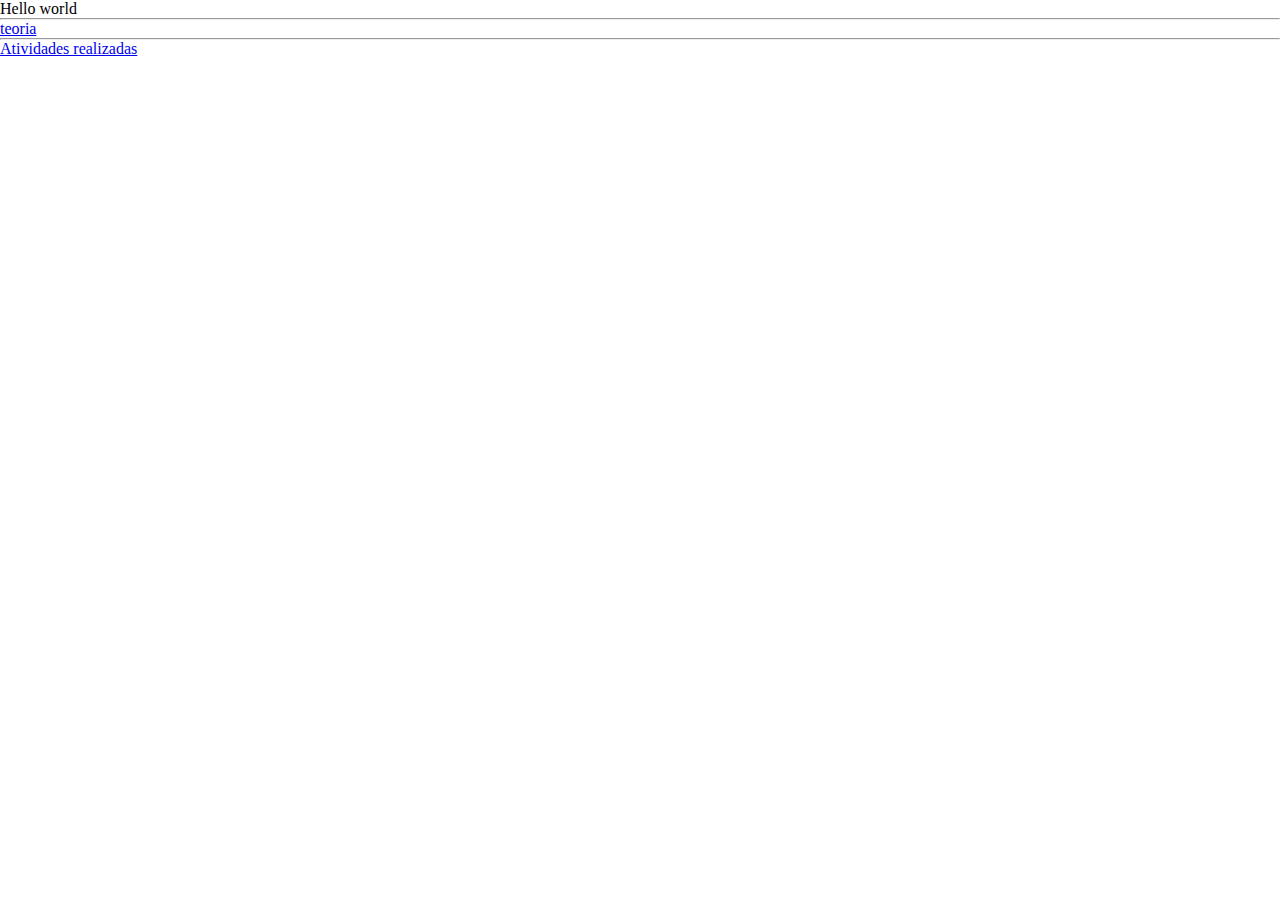
<file: index.html>
<!DOCTYPE html>
<html lang="pt-br">
    <head>
        <meta charset="UTF-8">
        <meta name="viewport" content="width=], initial-scale=1.0">
        <title>Página principal</title>
        <link rel="stylesheet" href="./styles.css">
    </head>
    <body>
       Hello world
       <hr>
       <a href="./teoria.html">teoria</a>
       <hr>
       <a href="./atividades.html">Atividades realizadas</a>
    </body>
</html>
</file>
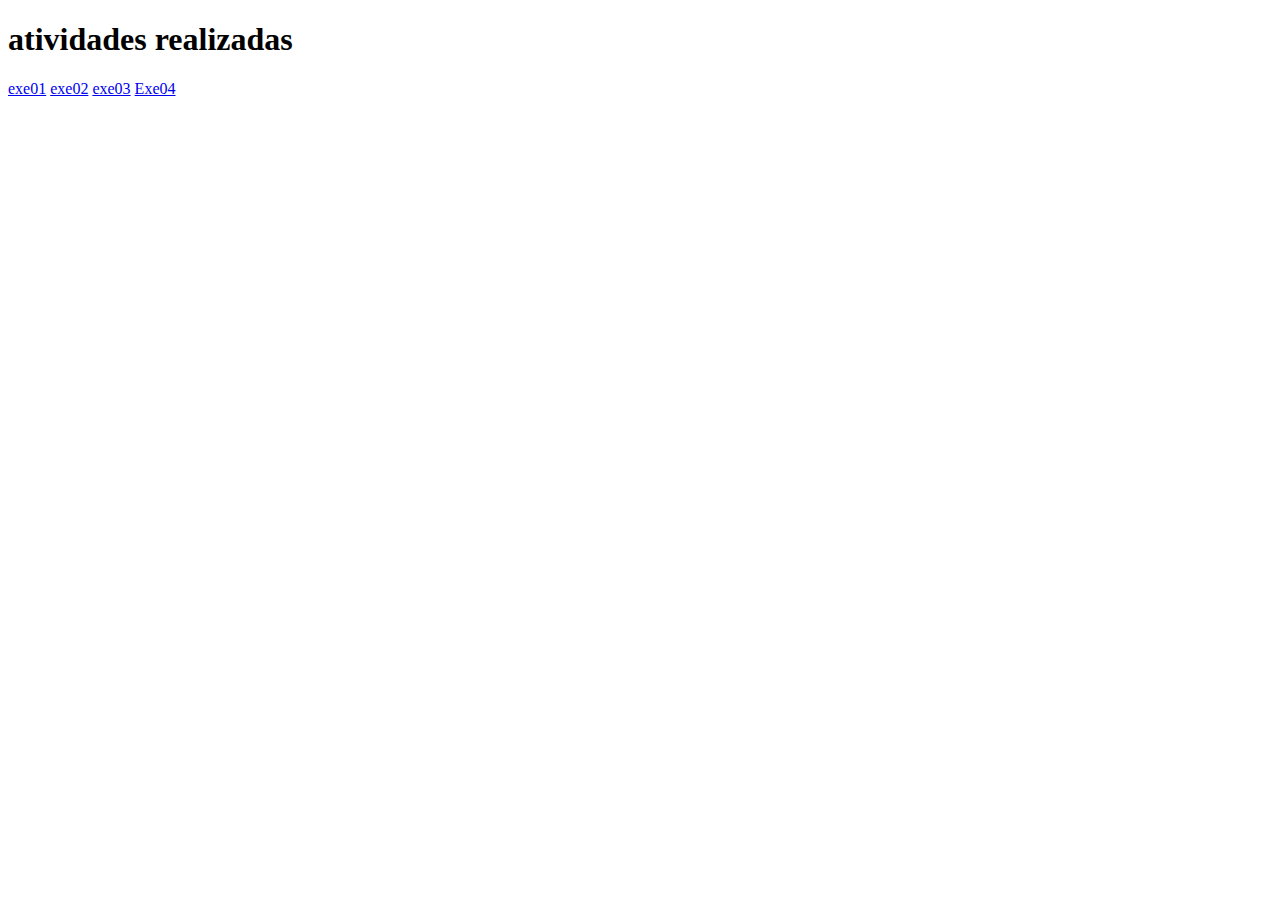
<file: atividades.html>
<!DOCTYPE html>
<html lang="pt-br">
<head>
    <meta charset="UTF-8">
    <meta name="viewport" content="width=device-width, initial-scale=1.0">
    <title>Document</title>
</head>
<body>
    <h1>atividades realizadas</h1>
    <a href="./atividades/exe01.html">exe01</a>
    <a href="./atividades/exe02.html">exe02</a>
    <a href="./atividades/Exe03-receitas.html">exe03</a>
    <a href="./atividades/Exe04.html">Exe04</a>
</body>
</html>
</file>
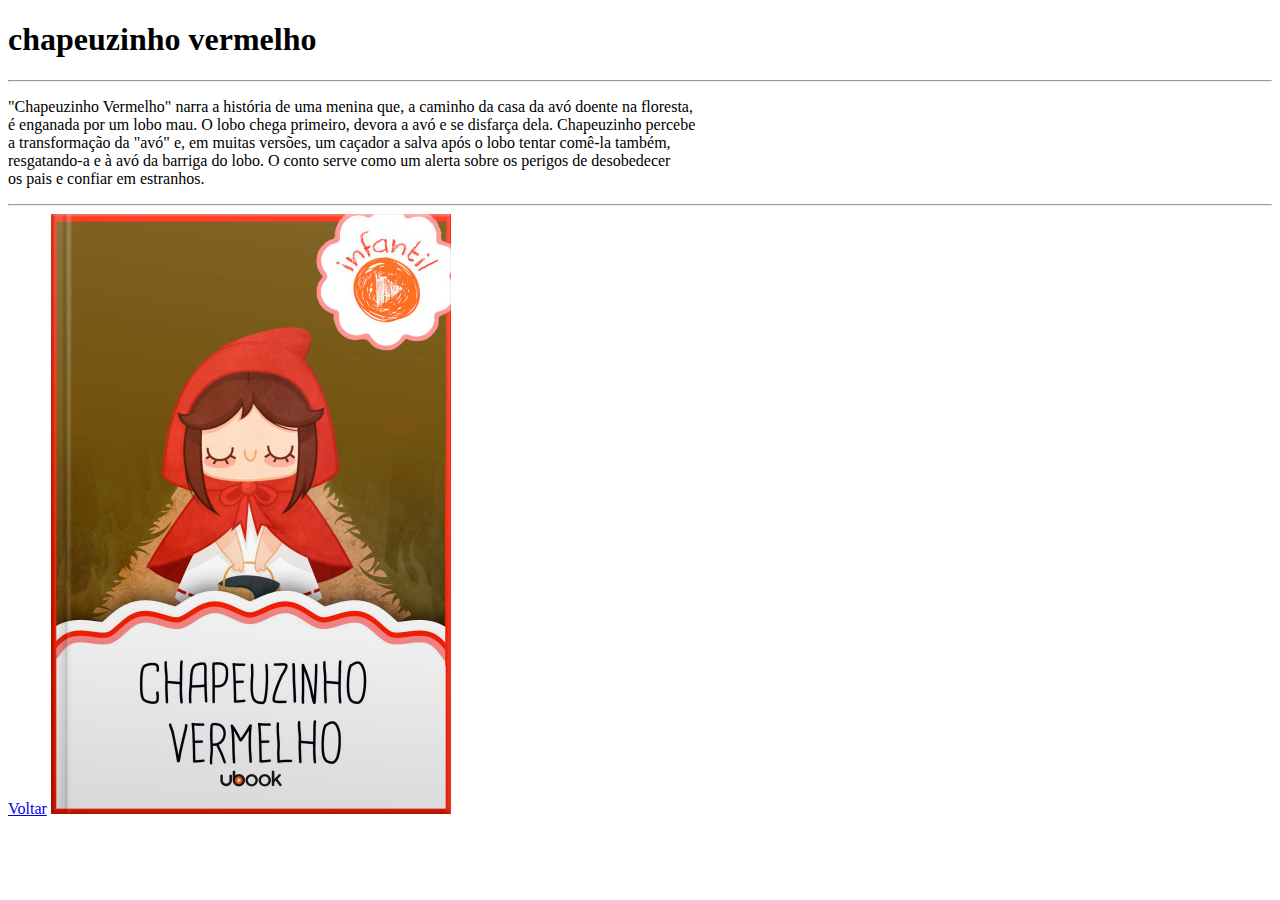
<file: atividades/chapeuzinho_vermei.html>
<!DOCTYPE html>
<html lang="pt-br">
<head>
    <meta charset="UTF-8">
    <meta name="viewport" content="width=device-width, initial-scale=1.0">
    <title>chapeuzinho vermelho</title>
</head>
<body>
    <h1>chapeuzinho vermelho</h1>
    <hr>
    <p>"Chapeuzinho Vermelho" narra a história de uma menina que, a caminho da casa da avó doente na floresta,<br>
         é enganada por um lobo mau. O lobo chega primeiro, devora a avó e se disfarça dela. Chapeuzinho percebe<br>
          a transformação da "avó" e, em muitas versões, um caçador a salva após o lobo tentar comê-la também, <br>
          resgatando-a e à avó da barriga do lobo. O conto serve como um alerta sobre os perigos de desobedecer<br>
           os pais e confiar em estranhos. </p>
           <hr>
           <a href="./exe02.html">Voltar</a>
           <img src="../img/chapeuzin.png" alt="">
</body>
</html>
</file>
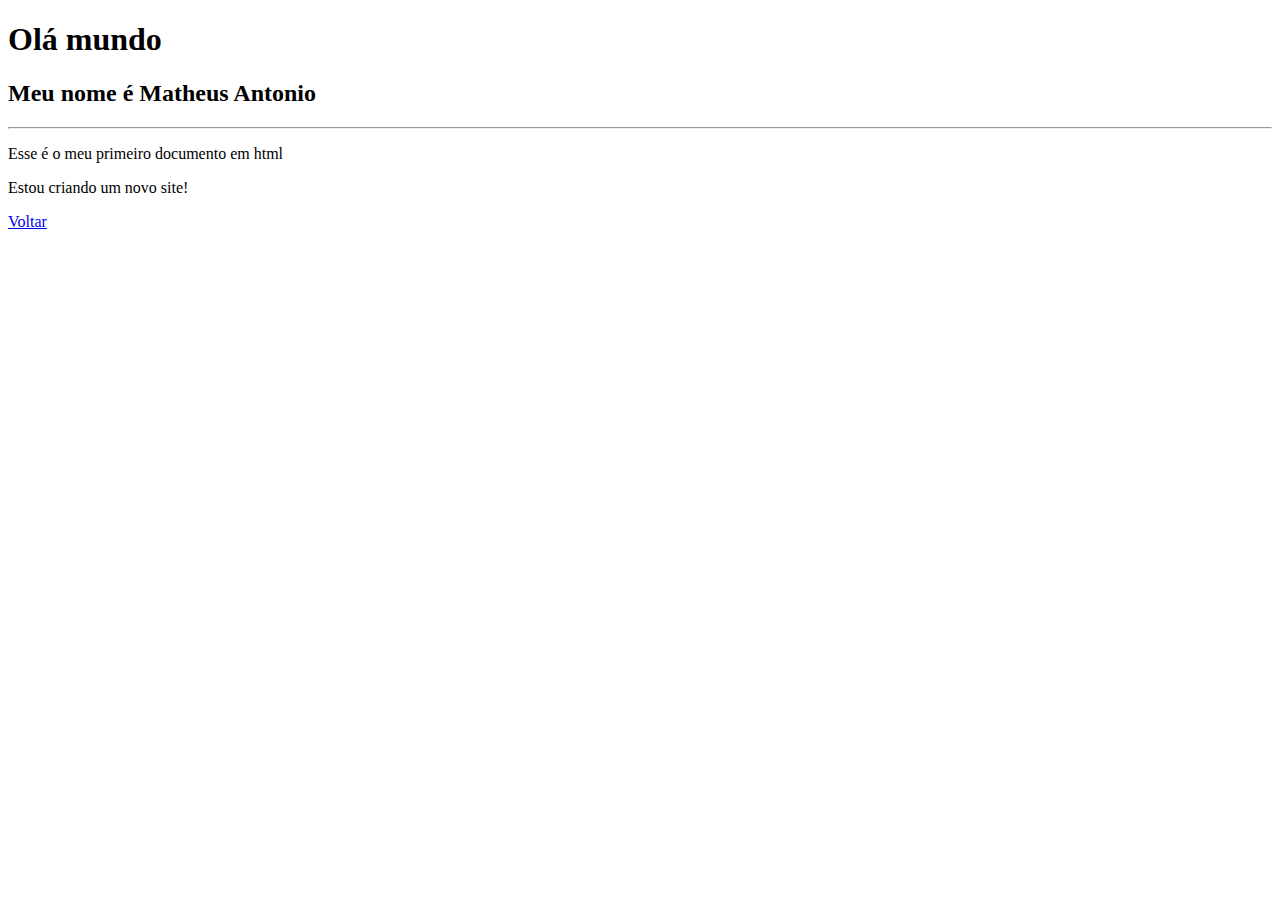
<file: atividades/exe01.html>
<!DOCTYPE html>
<html lang="pt-br">
<head>
    <meta charset="UTF-8">
    <meta name="viewport" content="width=device-width, initial-scale=1.0">
    <title>exercicio 1</title>
</head>
<body>
    <h1>Olá mundo</h1>
    <h2>Meu nome é Matheus Antonio</h2>

    <hr>
    <p>Esse é o meu primeiro documento em html</p>
    <p>Estou criando um novo site!</p>
    <a href="../index.html">Voltar</a>
</body>
</html>
</file>
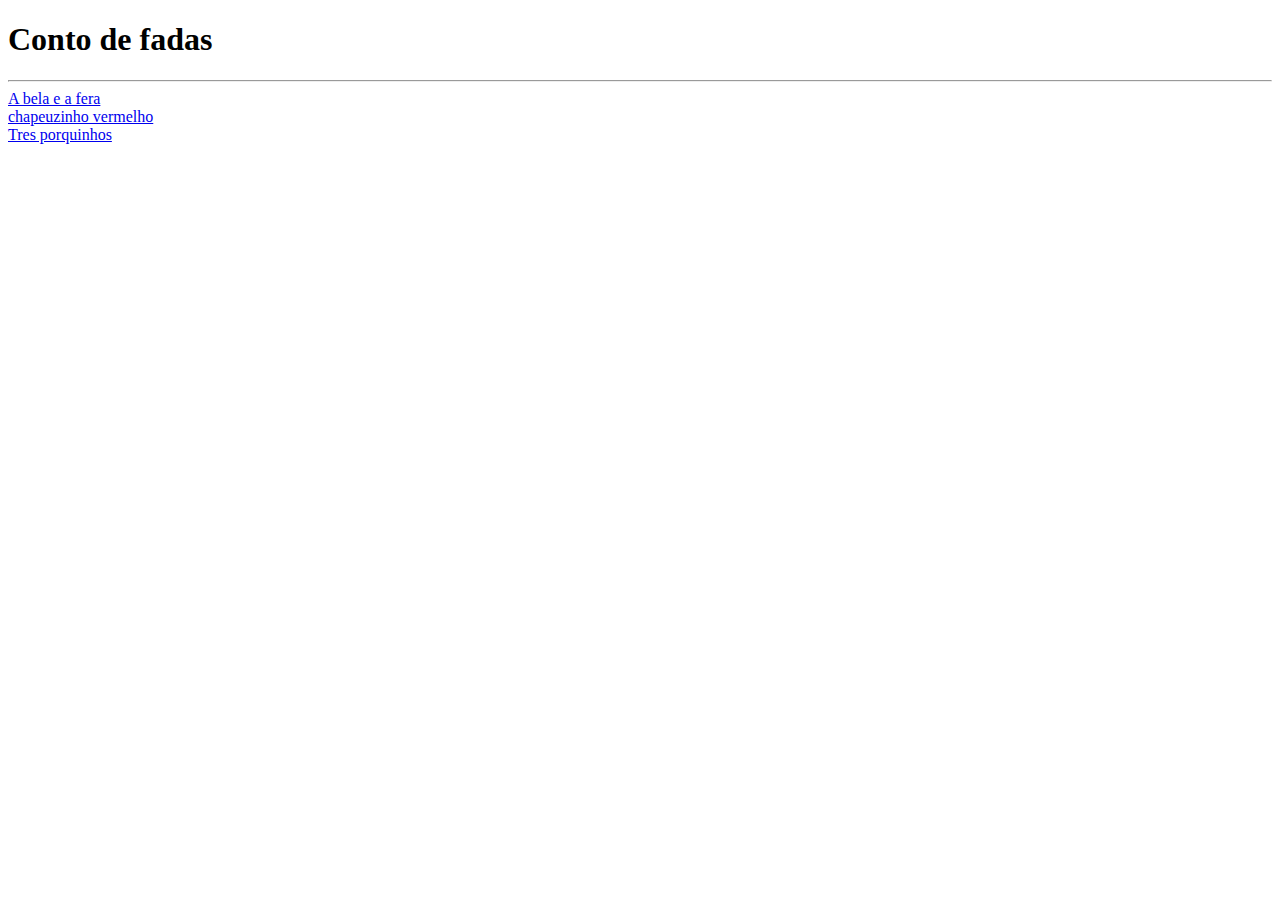
<file: atividades/exe02.html>
<!DOCTYPE html>
<html lang="pt-br">
<head>
    <meta charset="UTF-8">
    <meta name="viewport" content="width=device-width, initial-scale=1.0">
    <title>exercicio 2</title>
</head>
<body>
    <h1>Conto de fadas</h1>
    <hr>
    <a href="./bela_e_a_fera.html">A bela e a fera</a><br>

    <a href="./chapeuzinho_vermei.html">chapeuzinho vermelho</a><br>
    
    <a href="./tres_porquinhos.html">Tres porquinhos</a>
</body>
</html>
</file>
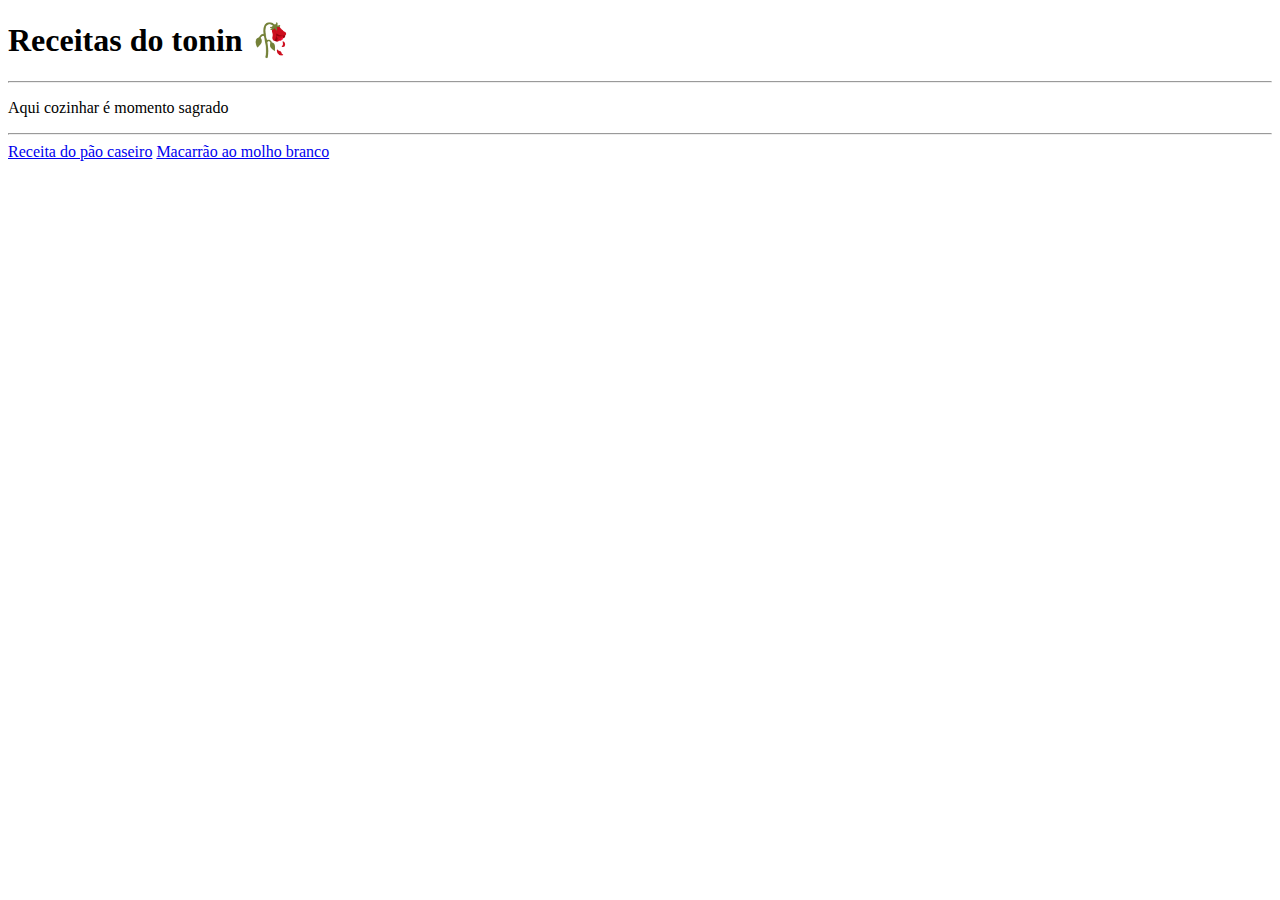
<file: atividades/Exe03-receitas.html>
<!DOCTYPE html>
<html lang="pt-br">
<head>
    <meta charset="UTF-8">
    <meta name="viewport" content="width=device-width, initial-scale=1.0">
    <title>Receitas</title>
</head>
<body>
    <h1>Receitas do tonin &#x1F940</h1>
     <hr>
     <p>Aqui cozinhar é momento sagrado</p>
     <hr>
     <a href="./PÃO.html">Receita do pão caseiro</a>
     <a href="./macarraomolhobranco.html">Macarrão ao molho branco</a>
</body>
</html>
</file>
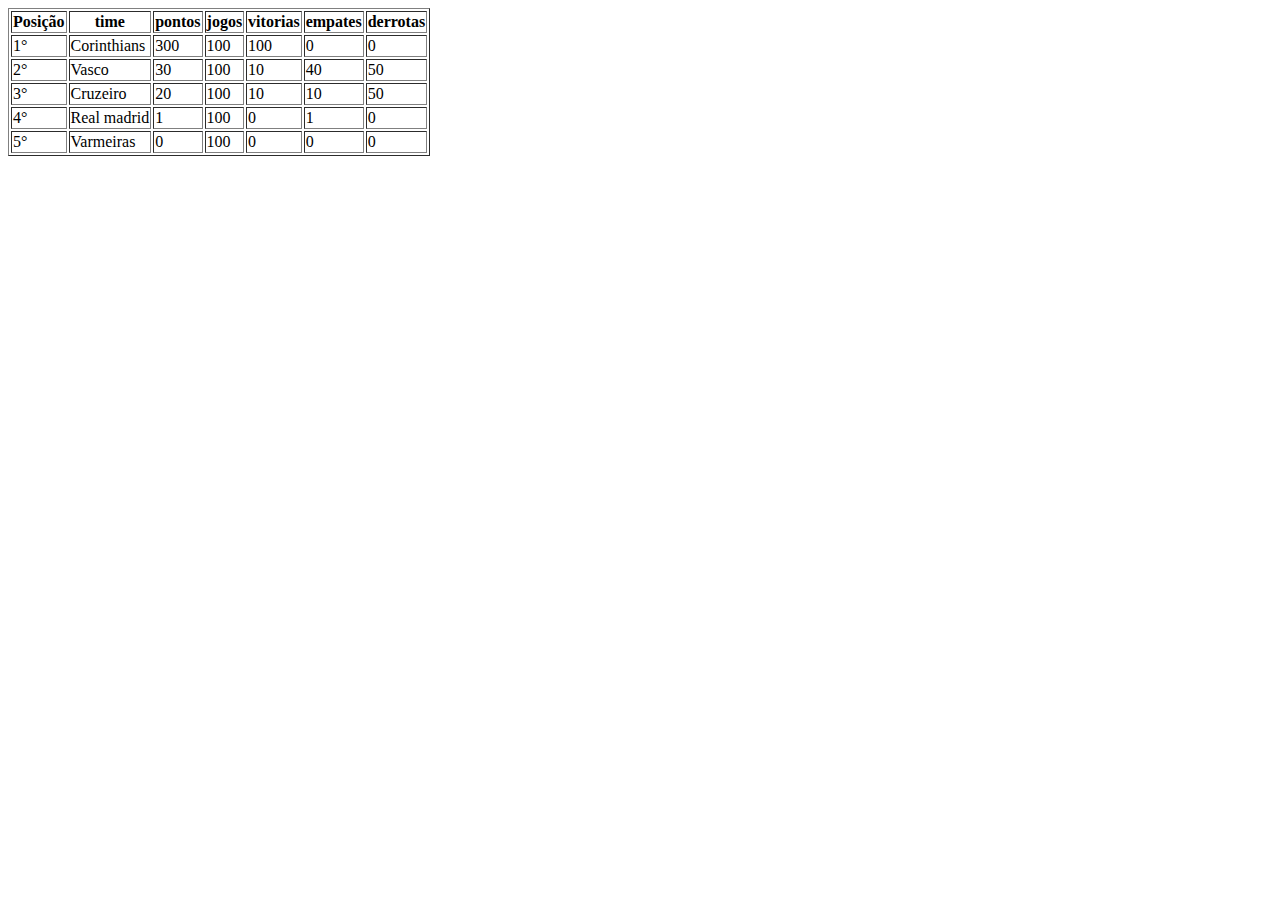
<file: atividades/Exe04.html>
<!DOCTYPE html>
<html lang="pt-br">
<head>
    <meta charset="UTF-8">
    <meta name="viewport" content="width=device-width, initial-scale=1.0">
    <title>Tabela</title>
</head>
<body>
    <table border="1">
       <!-- Criando uma nova linha -->
        <tr>
            <!-- th insere uma celula de Cabeçalho -->
             <th>Posição</th>
             <th>time</th>
             <th>pontos</th>
             <th>jogos</th>
             <th>vitorias</th>
             <th>empates</th>
             <th>derrotas</th>
        </tr>
        <tr>
            <!-- td cria dados na nova celula -->
             <td>1°</td>
             <td>Corinthians</td>
             <td>300</td>
             <td>100</td>
             <td>100</td>
             <td>0</td>
             <td>0</td>
        </tr>
        <tr>
            <td>2°</td>
             <td>Vasco</td>
             <td>30</td>
             <td>100</td>
             <td>10</td>
             <td>40</td>
             <td>50</td>
        </tr>
        <tr>
           <td>3°</td>
             <td>Cruzeiro</td>
             <td>20</td>
             <td>100</td>
             <td>10</td>
             <td>10</td>
             <td>50</td>
        </tr>
        <tr>
            <td>4°</td>
             <td>Real madrid</td>
             <td>1</td>
             <td>100</td>
             <td>0</td>
             <td>1</td>
             <td>0</td>
        </tr>
        <tr>
<td>5°</td>
             <td>Varmeiras</td>
             <td>0</td>
             <td>100</td>
             <td>0</td>
             <td>0</td>
             <td>0</td>
        </tr>
     </table>
</body>
</html>
</file>
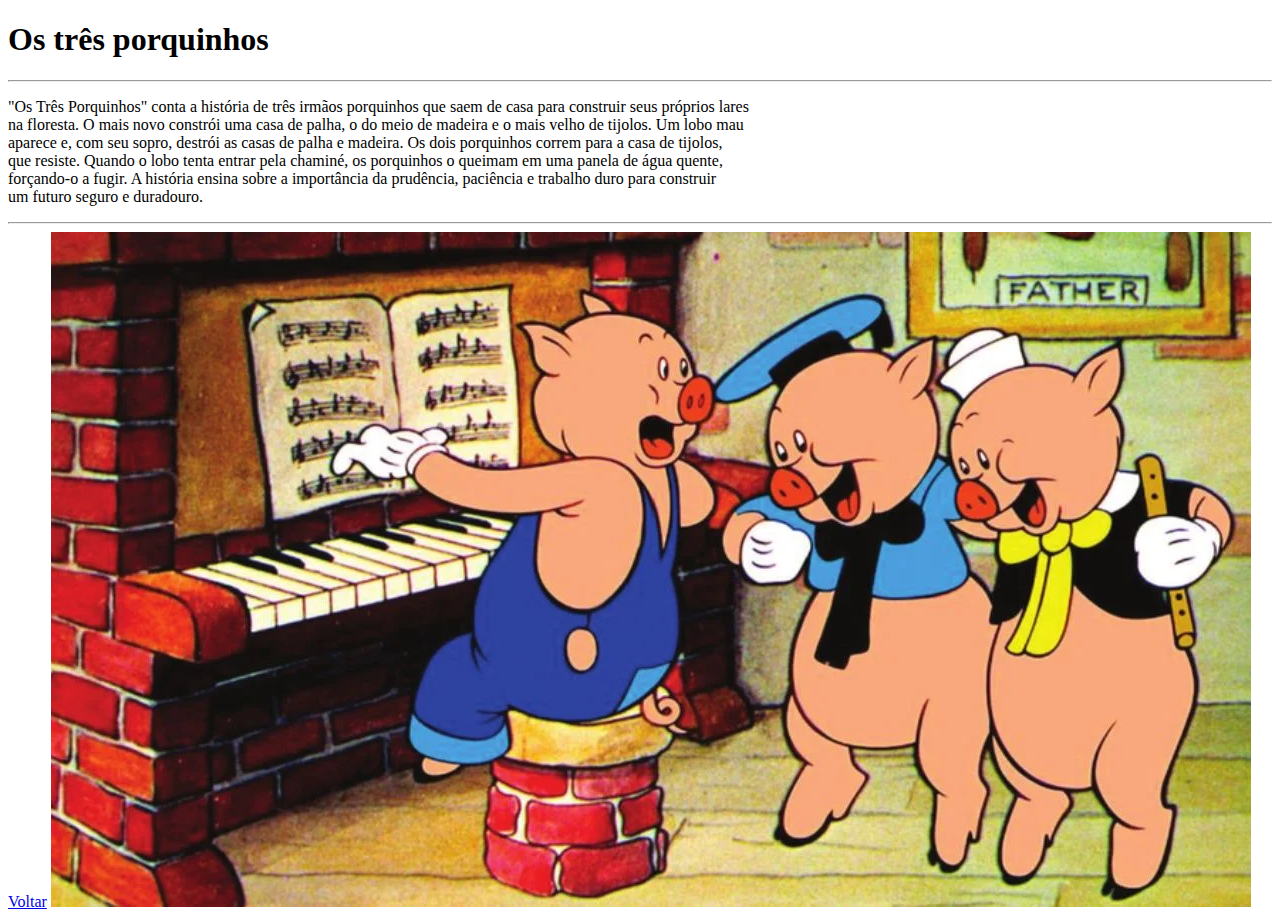
<file: atividades/tres_porquinhos.html>
<!DOCTYPE html>
<html lang="pt-br">
<head>
    <meta charset="UTF-8">
    <meta name="viewport" content="width=device-width, initial-scale=1.0">
    <title>tres_porquinhos</title>
</head>
<body>
    <h1>Os três porquinhos</h1>
    <hr>
    <p>"Os Três Porquinhos" conta a história de três irmãos porquinhos que saem de casa para construir seus próprios lares<br>
         na floresta. O mais novo constrói uma casa de palha, o do meio de madeira e o mais velho de tijolos. Um lobo mau <br>
         aparece e, com seu sopro, destrói as casas de palha e madeira. Os dois porquinhos correm para a casa de tijolos,<br>
          que resiste. Quando o lobo tenta entrar pela chaminé, os porquinhos o queimam em uma panela de água quente,<br>
           forçando-o a fugir. A história ensina sobre a importância da prudência, paciência e trabalho duro para construir<br>
            um futuro seguro e duradouro. </p>
            <hr>
            <a href="./exe02.html">Voltar</a>
            <img src="../img/tresporks.png" alt="">
</body>
</html>
</file>
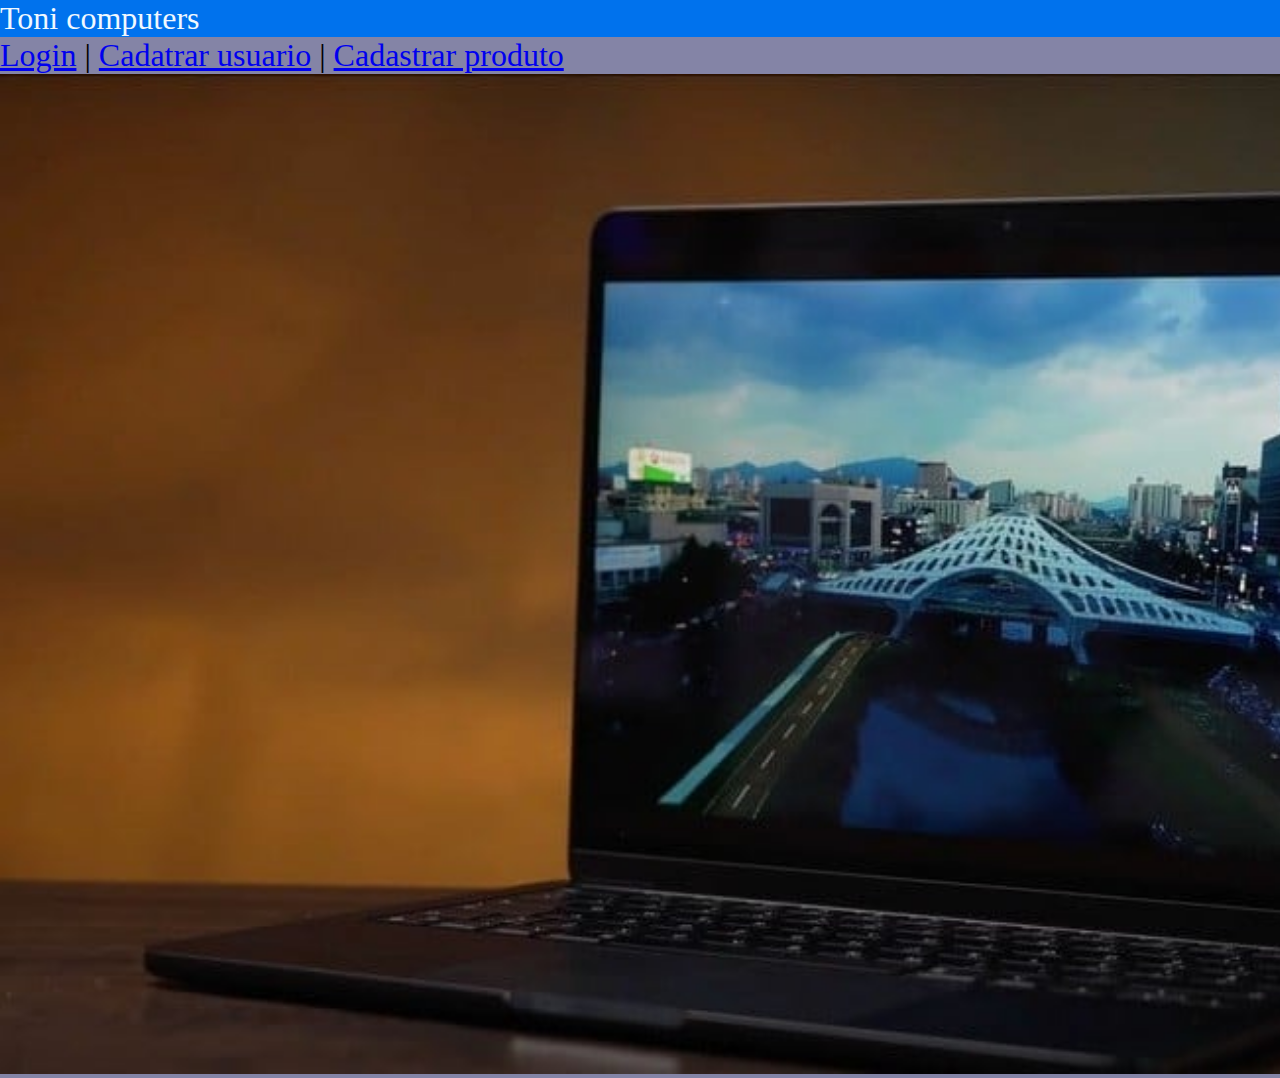
<file: atividades/exe05_/exe05.html>
<!DOCTYPE html>
<html lang="pt-br">
<head>
    <meta charset="UTF-8">
    <meta name="viewport" content="width=device-width, initial-scale=1.0">
    <title>pagina inicial</title>
    <link rel="stylesheet" href="./style2.css">
    <style>
    body{
        background-color: rgba(7, 7, 74, 0.495);
    }
    h1{
        color: aliceblue;
    }
    p{
        font-size: xx-large;
    }
</style>
</head>
<body>
    <p style="background-color:#0072ed; font-weight: bolder normal;color:aliceblue">Toni computers</p>
   <p><a href="./Login.html">Login</a>  |   <a href="./cadastrar.html">Cadatrar usuario</a>    |   <a href="./cadastrar 2.html">Cadastrar produto</a><p></p>
   <img class="imagem" src= "./notebook4.png" alt="">
   
    
</body>
</html>
</file>
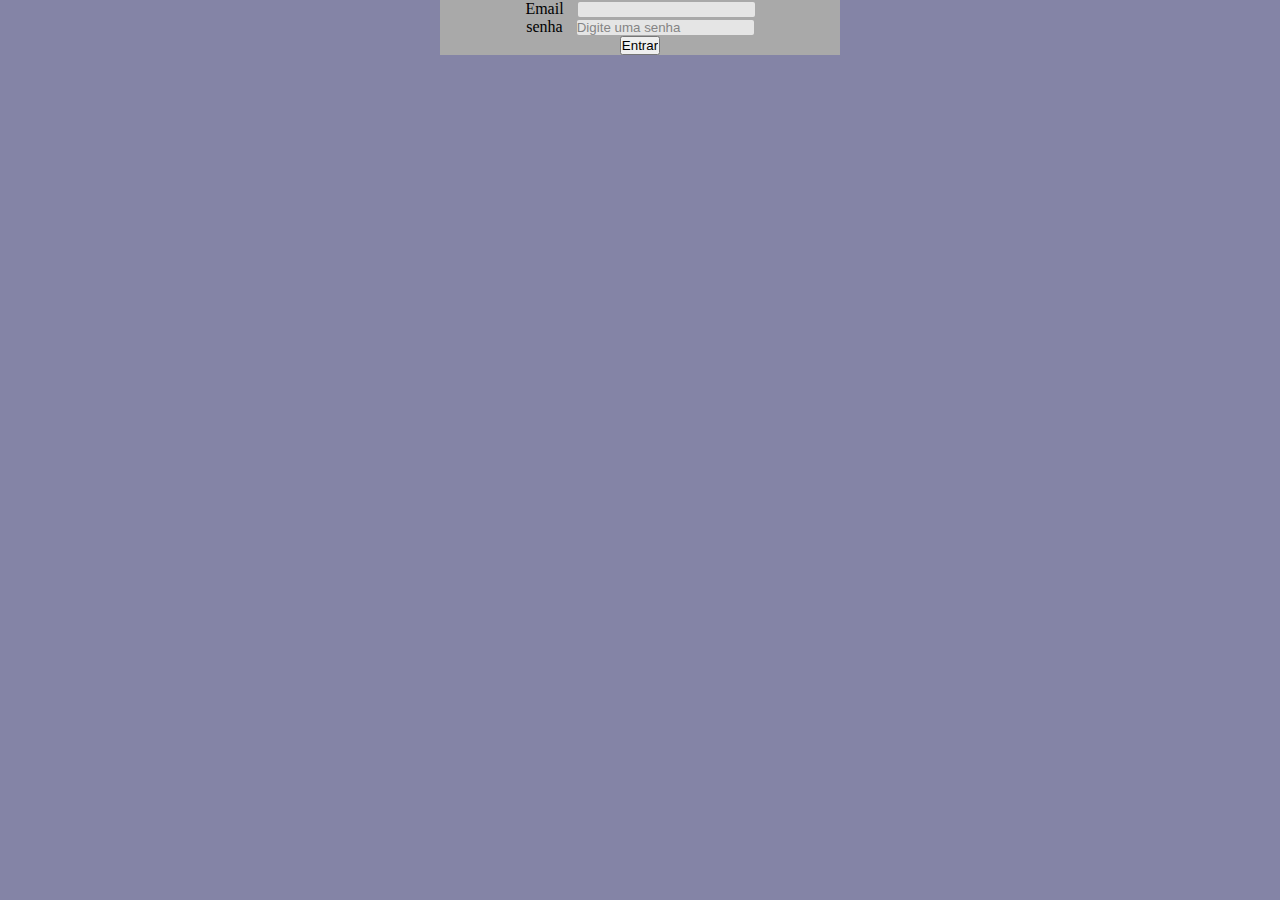
<file: atividades/exe05_/Login.html>
<!DOCTYPE html>
<html lang="pt-br">
<head>
    <meta charset="UTF-8">
    <meta name="viewport" content="width=device-width, initial-scale=1.0">
    <title>Document</title>
    <link rel="stylesheet" href="./style2.css">
     <style>
    body{
        background-color: rgba(7, 7, 74, 0.495);
    }
    h1{
        color: aliceblue;
    }
    p{
        font-size: xx-large;
    }
</style>
</head>
<body>
    <form class="Login">
    <label>Email</label>
    <!-- inserir um campo texto digitavel -->
     <input type="text" class="input-nome"><br>

     <!-- tipo senha -->
      <label>senha</label>
      <input class="input-nome" placeholder="Digite uma senha" type="password"><br>
      <input href="#" type="button" class="botao" value="Entrar">
</body>
</html>
</file>
<file: styles.css>
/* Seletor Universal */
*{
    /* Zera a margem do documento */
    margin: 0;
    /* Gera um espaçamento interno */
    padding: 0;
}

/* Seletor de tipo, aplica o css em uma tag */
h5{
    /* O atributo important prioriza o elemento */
    color: blueviolet !important; 
}

/* Seletor de classe */
.titulo{
    background-color: chocolate;
    color: aqua;
/* aplica margem em todas as laterais */
    /* margin: 10px; */
    /* margin-left: 20px; */
    /* aplico o espaçamento no superior e inferior
    e aplico tambem nas laterais esquerda e direita */
    /* margin: 20 0px; */
    margin: 0 10px 0 0;
    /* aplicando espaçamento interno */
    /* padding: 10px; */
    padding: 0 10px;
    
}

p{
    background-color: brown;
}

.imagem{
    /* aplicando tamanho em largura */
    width: 100px;
    /* aplicando tamanho em altura */
    height: 200px;
}

.formulario{
    background-color: darkgrey;
    width: 400px;
    margin: 0 auto;
    /* alinha o conteudo interno, centraliza */
    text-align: center;
}

.input-nome{
    /* remover as bordas */
    border: none;
    /* aplica curvatura nas bordas */
    border-radius: 2px;
    margin-left: 10px;
    /* definir opacidade no campo texto */
    opacity: 70%;
}
.botao{
    background-color: bisque;
    border: none;
    border-radius: 5px;
    padding: 5px;
    font-family: 'Courier New', Courier, monospace;
    font-size: larger;
    /* Aplicando sombra no texto posição x, y blur */
    text-shadow: 5px 2px 5px rgba(212, 14, 57, 0.9);
    ;
}
</file>
<file: atividades/exe05_/style2.css>
*{
    /* Zera a margem do documento */
    margin: 0;
    /* Gera um espaçamento interno */
    padding: 0;
}


.Login{
    background-color: darkgrey;
    width: 400px;
    margin: 0 auto;
    /* alinha o conteudo interno, centraliza */
    text-align: center;
}
.input-nome{
    /* remover as bordas */
    border: none;
    /* aplica curvatura nas bordas */
    border-radius: 2px;
    margin-left: 10px;
    /* definir opacidade no campo texto */
    opacity: 70%;
}
.imagem{
    /* aplicando tamanho em largura */
    width: 1600px;
    /* aplicando tamanho em altura */
    height: 1000px;
}
</file>
